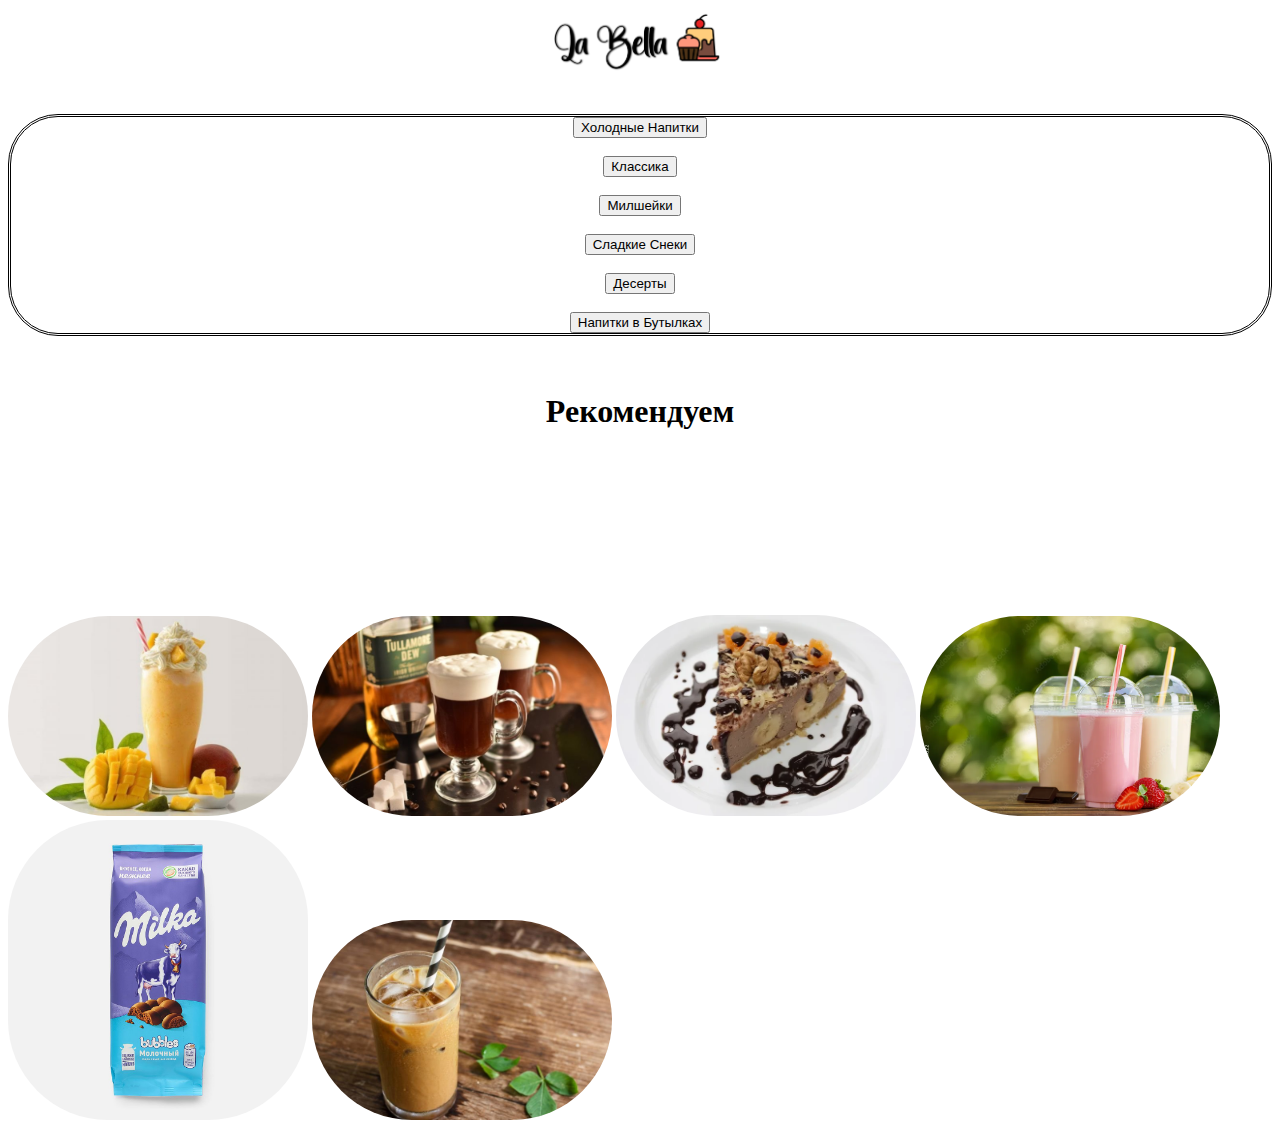
<file: index.html>
<!DOCTYPE html>
<html lang="ru">
<head>
    <link rel="icon" type="image/x-icon" href="Images/B.ico">
<link rel="stylesheet" href="style.css">
    <meta charset="UTF-8">
    <meta name="viewport" content="width=device-width, initial-scale=1.0">
    <title>La Bella</title>
</head>
<body>
    <script src="script.js"></script>
    <img class="big" src="Images/Title.png" alt="">
    <br>
    <br>
    <div >
        <button id="boton1" onclick="coldCofe()">Холодные Напитки</button><br><br>
        <button onclick="clasicos()">Классика</button>   <br><br>
        <button onclick="milksheik()">Милшейки</button><br><br>
        <button onclick="dulces()">Сладкие Снеки</button><br> <br>
        <button onclick="postres()">Десерты</button>   <br> <br>
        <button onclick="bebidas()">Напитки в Бутылках</button>
                

    </div>
    <br><br>
    <h1>Рекомендуем</h1>
    <form class="reco">
       
        <img class="third" src="Images/Milksheik/mango.jpg" alt="">
        <img class="third" src="Images/Cafes/irlandes.jpg" alt="">
        <img class="third" src="Images/Postres/platano.jpg" alt="">
        <img class="third" src="Images/5.jpg" alt="">
        <img class="third" src="Images/СС/milka.jpg" alt="">
        <img class="third" src="Images/Cafes/Frappe.jpg" alt="">
    
    
    </form>

   
    
</body>
</html>
</file>
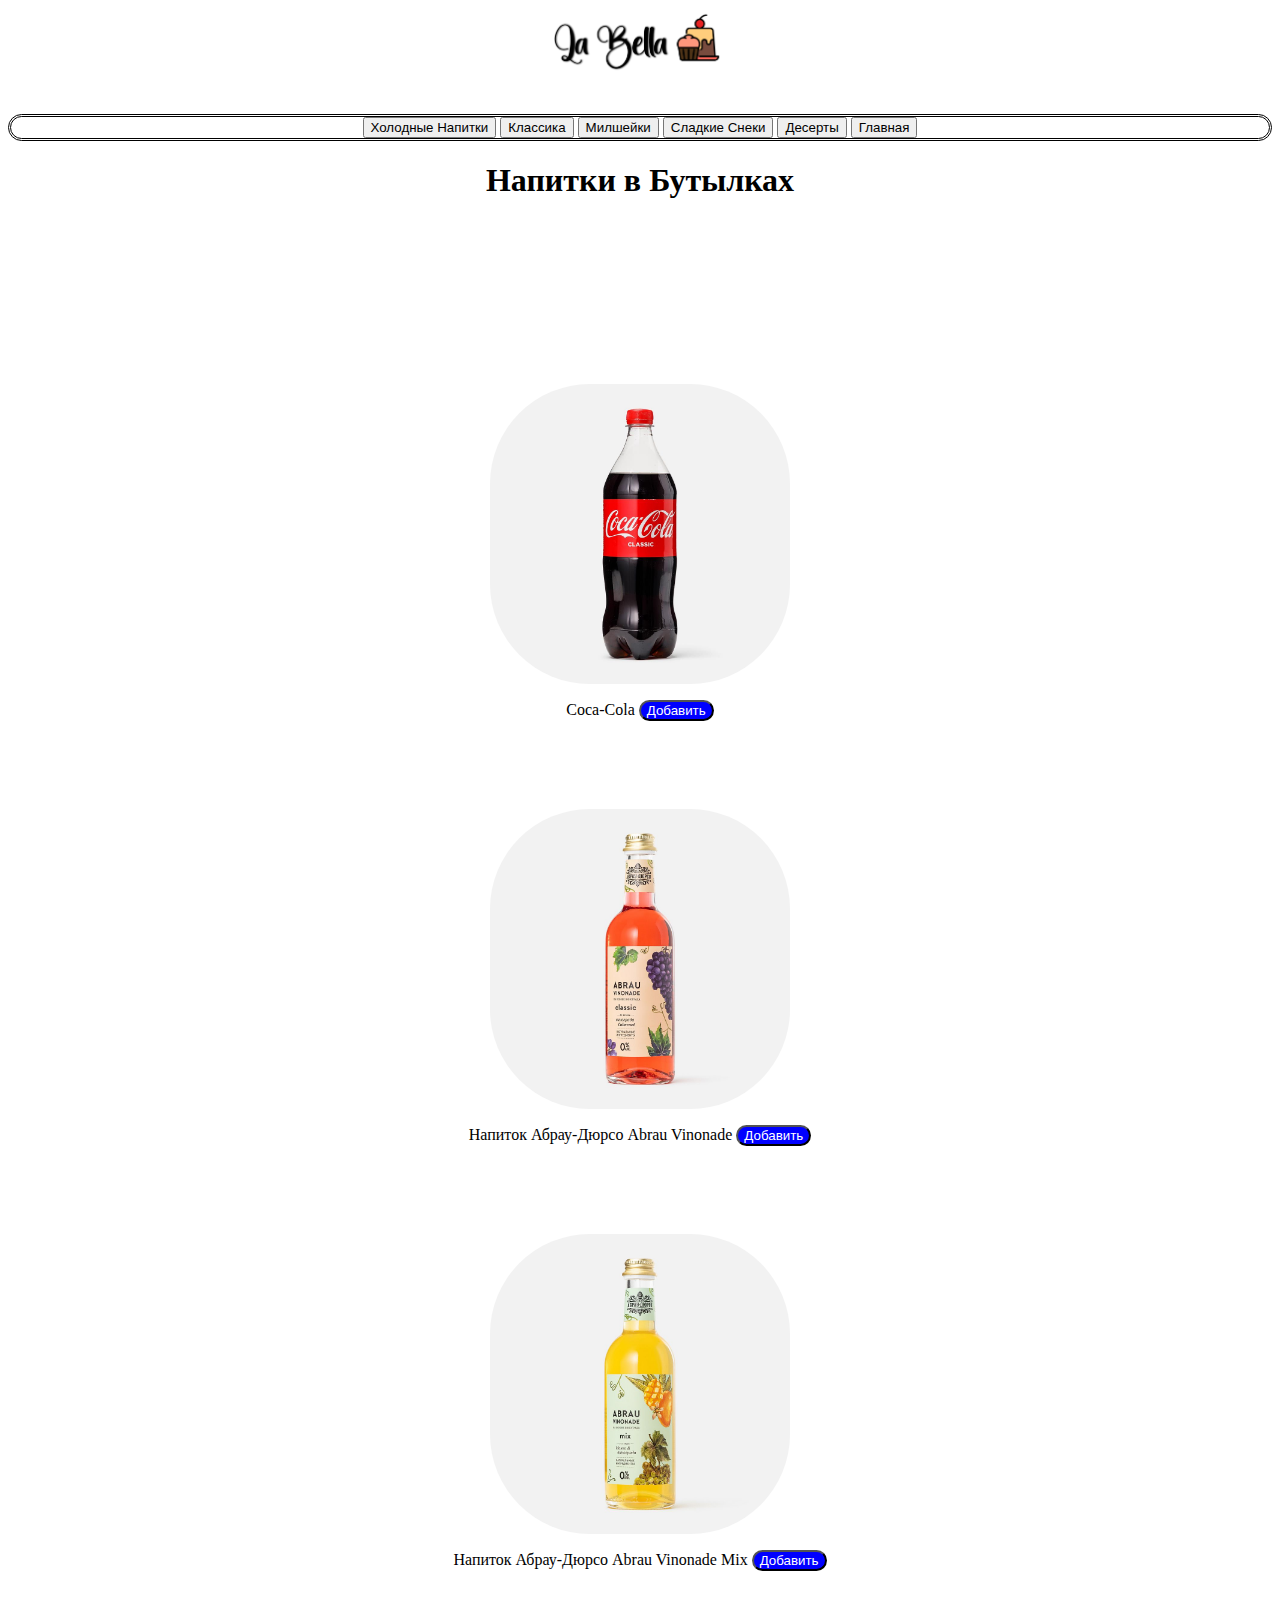
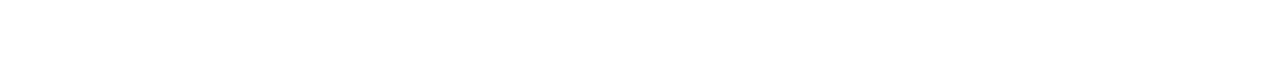
<file: bebidas.html>
<!DOCTYPE html>
<html lang="ru">
<head>
    <link rel="icon" type="image/x-icon" href="Images/B.ico">
<link rel="stylesheet" href="style.css">
    <meta charset="UTF-8">
    <meta name="viewport" content="width=device-width, initial-scale=1.0">
    <title>La Bella</title>
</head>
<body>
    <script src="script.js"></script>
    <img class="big" src="Images/Title.png" alt="">
    <br>
    <br>
    <div >
        <button id="boton1" onclick="coldCofe()">Холодные Напитки</button>
        <button onclick="clasicos()">Классика</button>   
        <button onclick="milksheik()">Милшейки</button>
        <button onclick="dulces()">Сладкие Снеки</button>
        <button onclick="postres()">Десерты</button>   
        <button onclick="home()">Главная</button>
                

    </div>
    <h1>Напитки в Бутылках</h1>
    <form class="ms">
    <img class="second" src="Images/Bebidas/cola.jpg" alt="">
        <p>Coca-Cola <button onclick="pedir()" type="button" class="boton1"> Добавить</button></p>
        <br><br><br><br>
        <img class="second" src="Images/Bebidas/abrau.jpg" alt="">
        <p>Напиток Абрау-Дюрсо Abrau Vinonade <button onclick="pedir()" type="button" class="boton1"> Добавить</button></p>
        <br><br><br><br>
        <img class="second" src="Images/Bebidas/abrau2.jpg" alt="">
        <p>Напиток Абрау-Дюрсо Abrau Vinonade Mix <button onclick="pedir()" type="button" class="boton1"> Добавить</button></p>
        <br><br><br><br>
    </form>
</body>
</html>
</file>
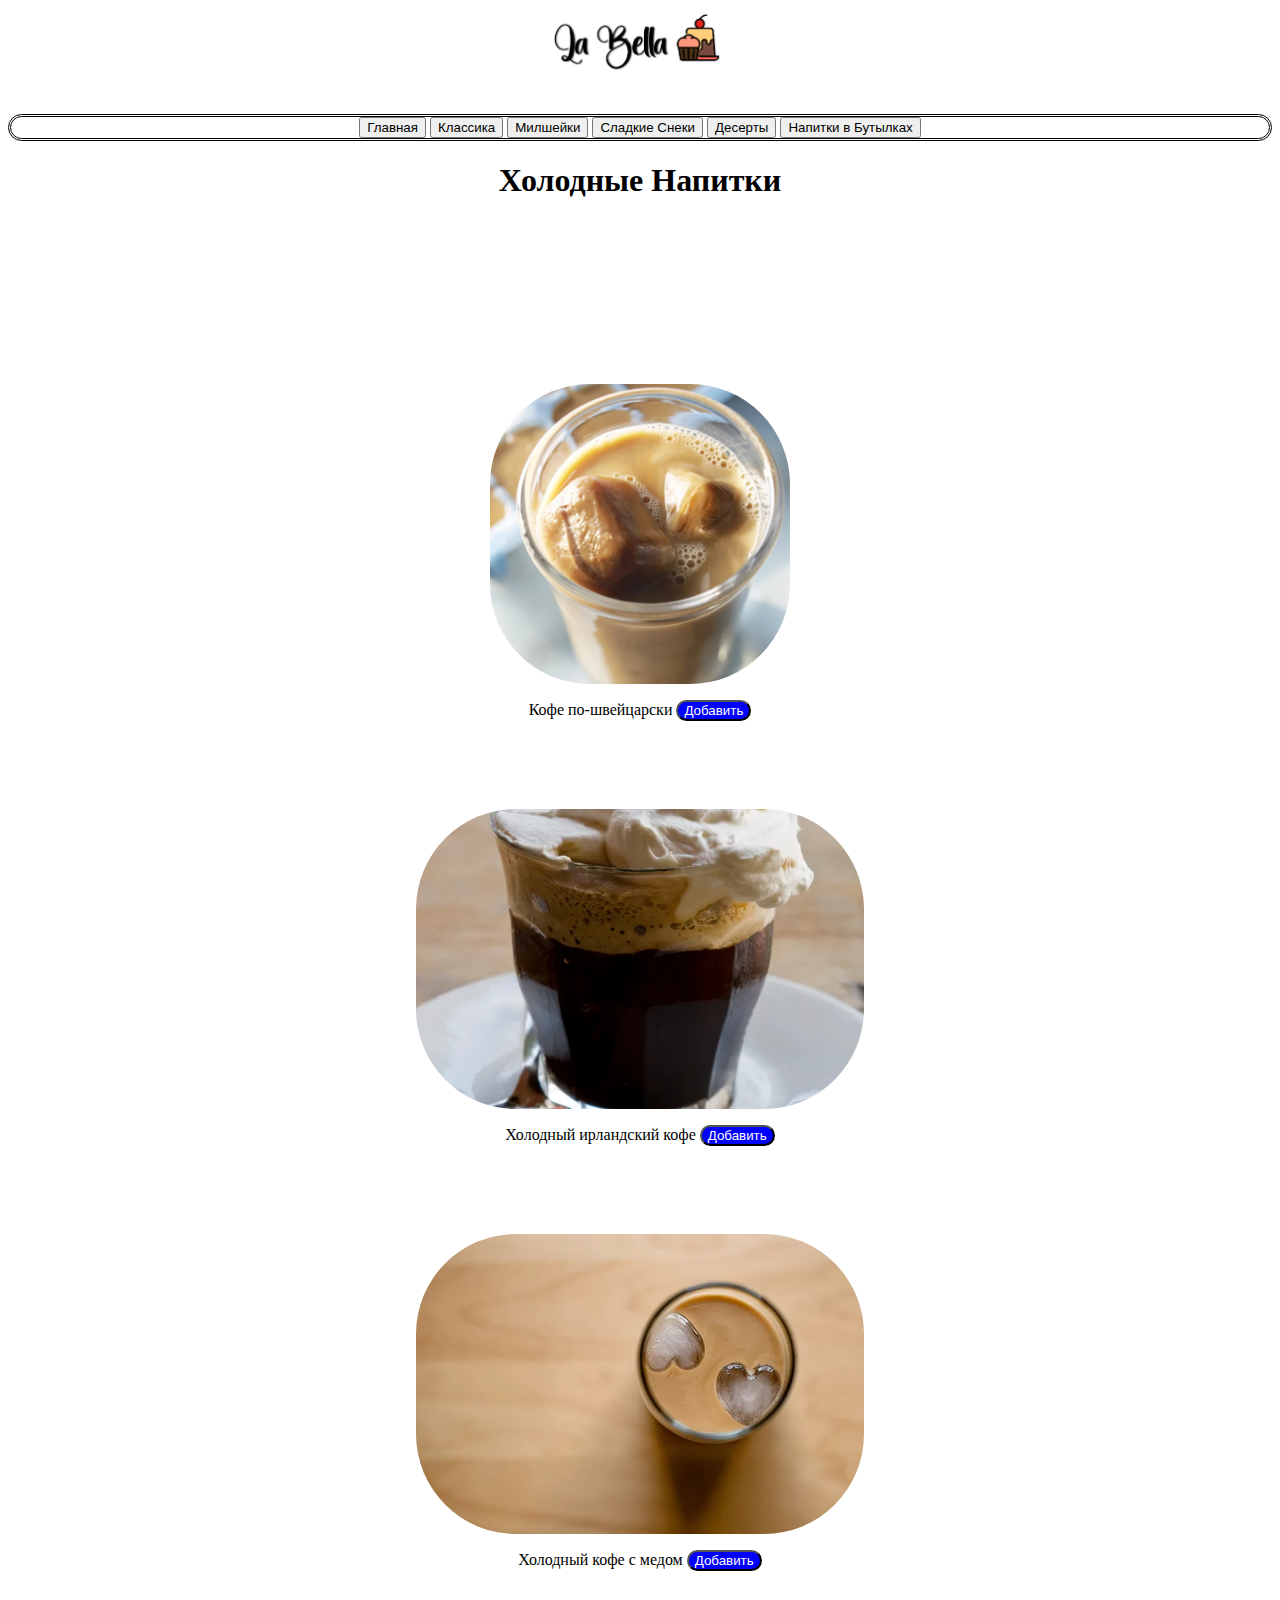
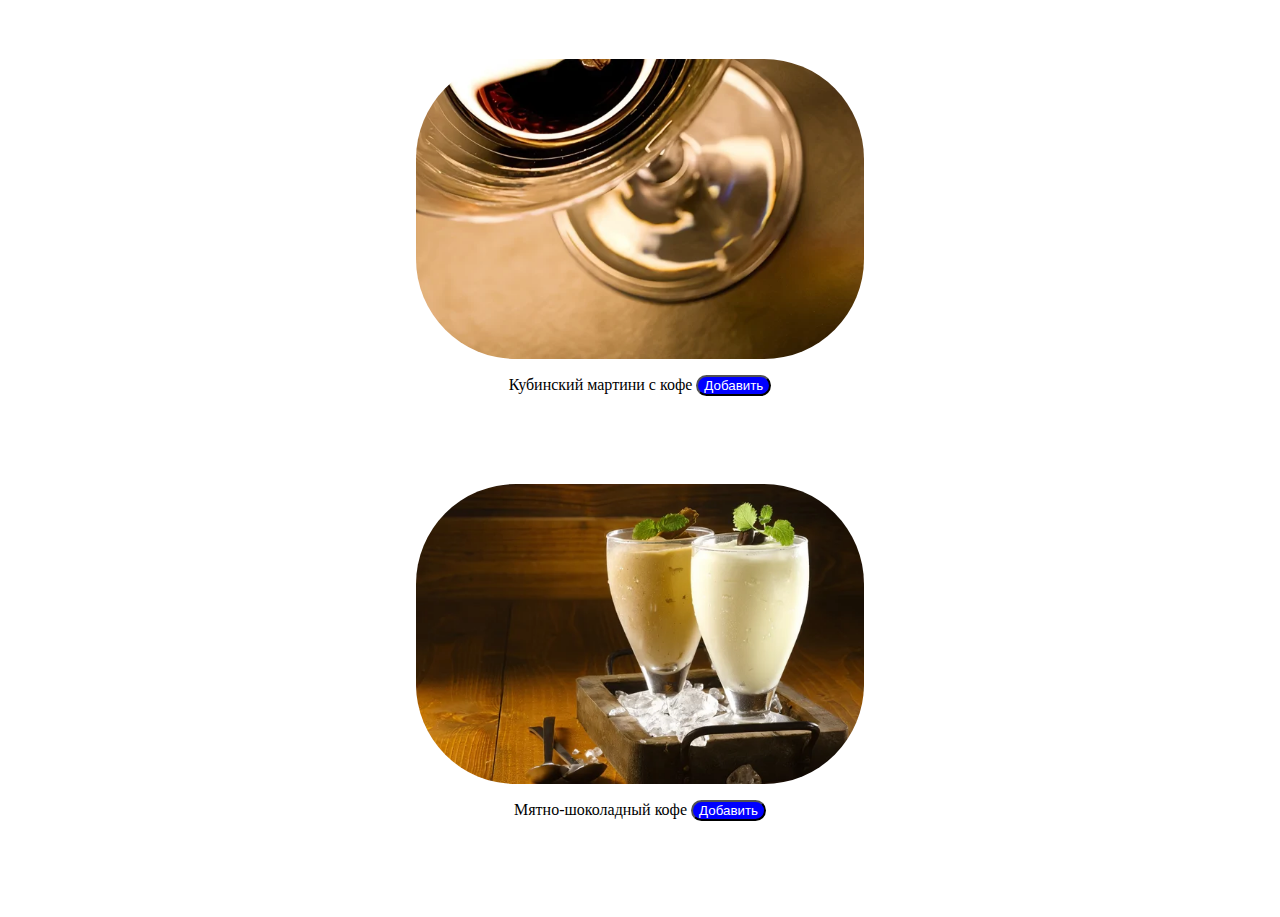
<file: cafes.html>
<!DOCTYPE html>
<html lang="ru">
<head>
    <link rel="icon" type="image/x-icon" href="Images/B.ico">
    <link rel="stylesheet" href="style.css">
    <meta charset="UTF-8">
    <meta name="viewport" content="width=device-width, initial-scale=1.0">
    <title>Холодные Напитки</title>
</head>
<body>
    <script src="script.js"></script>
    <img class="big" src="Images/Title.png" alt="">
    <br>
    <br>
    <div >
        <button id="boton1" onclick="home()">Главная</button>
        <button onclick="clasicos()">Классика</button>   
        <button onclick="milksheik()">Милшейки</button>
        <button onclick="dulces()">Сладкие Снеки</button>
        <button onclick="postres()">Десерты</button>   
        <button onclick="bebidas()">Напитки в Бутылках</button>
                

    </div>
        <h1>Холодные Напитки</h1>
    <form class="ms">
        <img class="second" src="Images/Cafes frios/primero.jpg" alt="">
    <p>Кофе по-швейцарски <button onclick="pedir()" type="button" class="boton1"> Добавить</button></p>
    <br><br><br><br>
    <img class="second" src="Images/Cafes frios/irlandes.jpg" alt="">
    <p>Холодный ирландский кофе <button onclick="pedir()" type="button" class="boton1"> Добавить</button></p>
    <br><br><br><br>
    <img class="second" src="Images/Cafes frios/conMiel.jpg" alt="">
    <p>Холодный кофе с медом <button onclick="pedir()" type="button" class="boton1"> Добавить</button></p>
    <br><br><br><br>
    <img class="second" src="Images/Cafes frios/cubano.jpg" alt="">
    <p>Кубинский мартини с кофе <button onclick="pedir()" type="button" class="boton1"> Добавить</button></p>
    <br><br><br><br>
    <img class="second" src="Images/Cafes frios/deMenta.jpg" alt="">
    <p>Мятно-шоколадный кофе <button onclick="pedir()" type="button" class="boton1"> Добавить</button></p>
    <br><br><br><br>
</form>
</body>
</html>
</file>
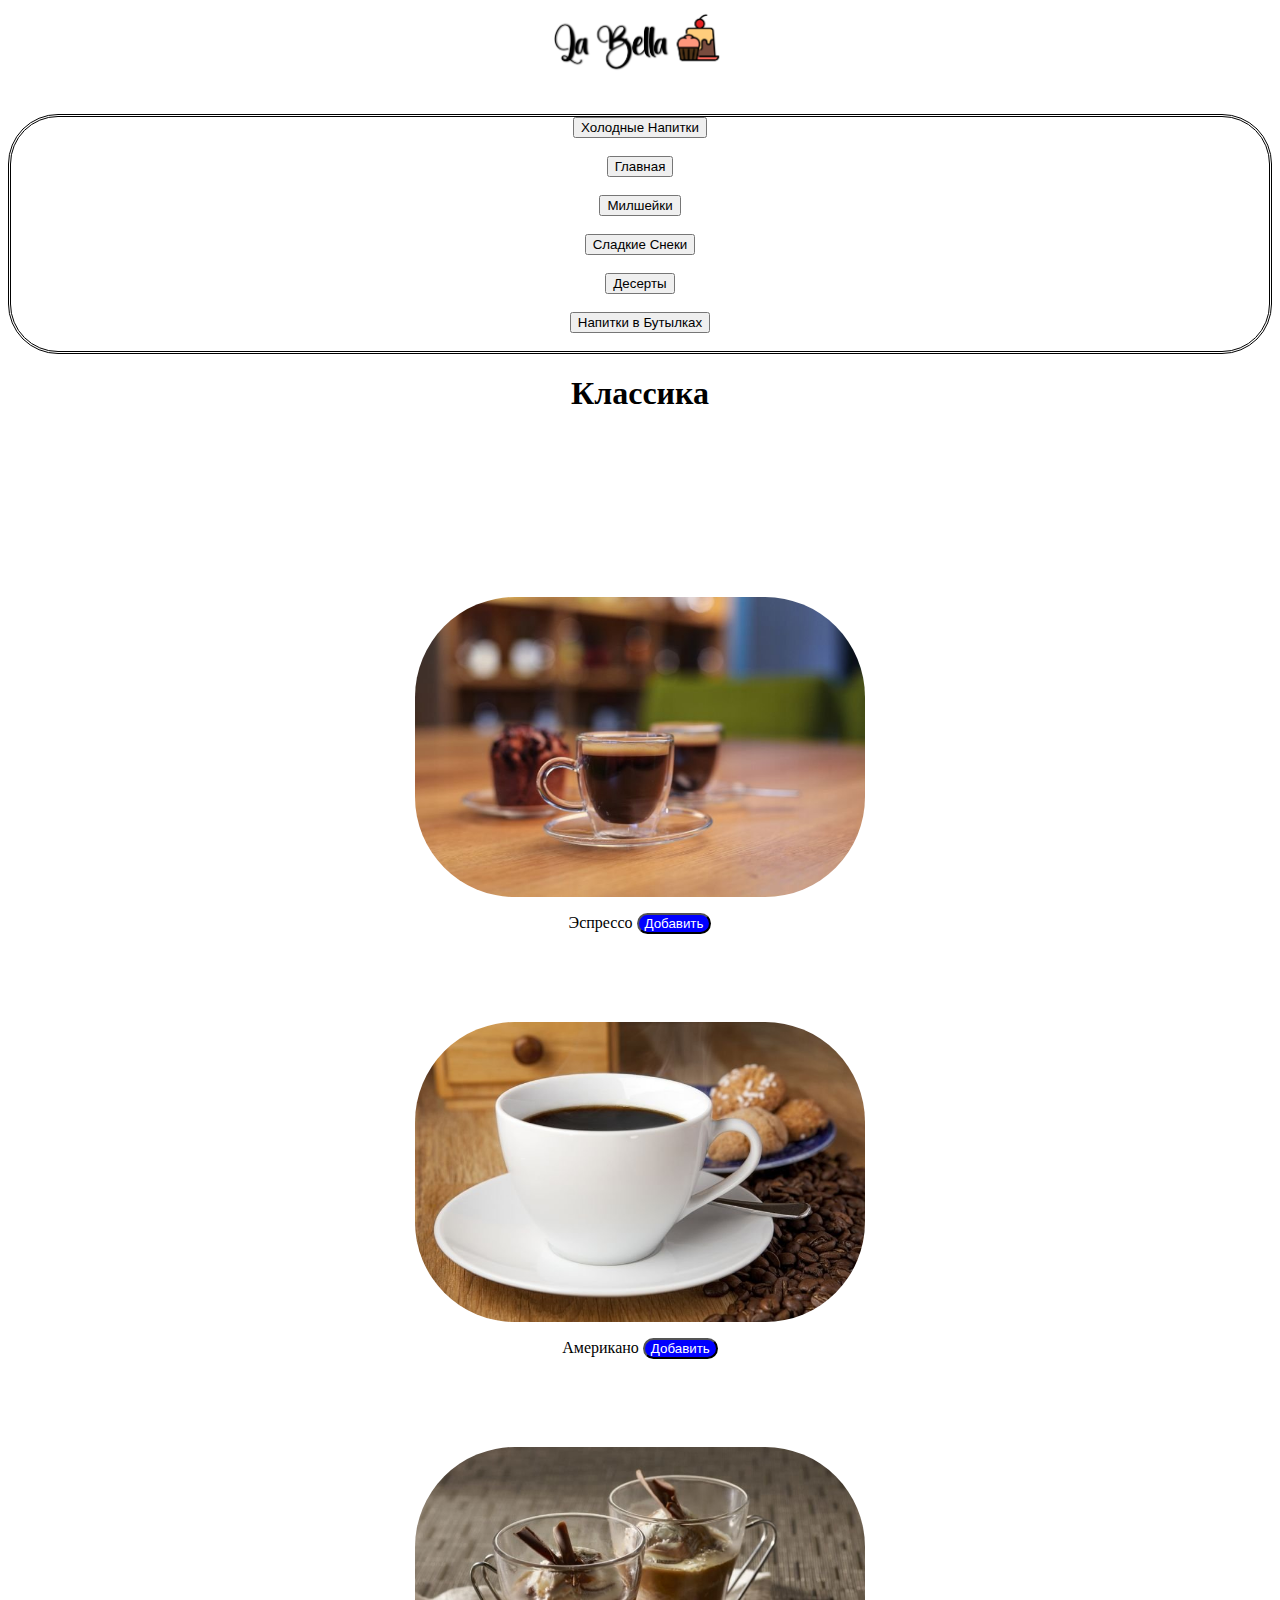
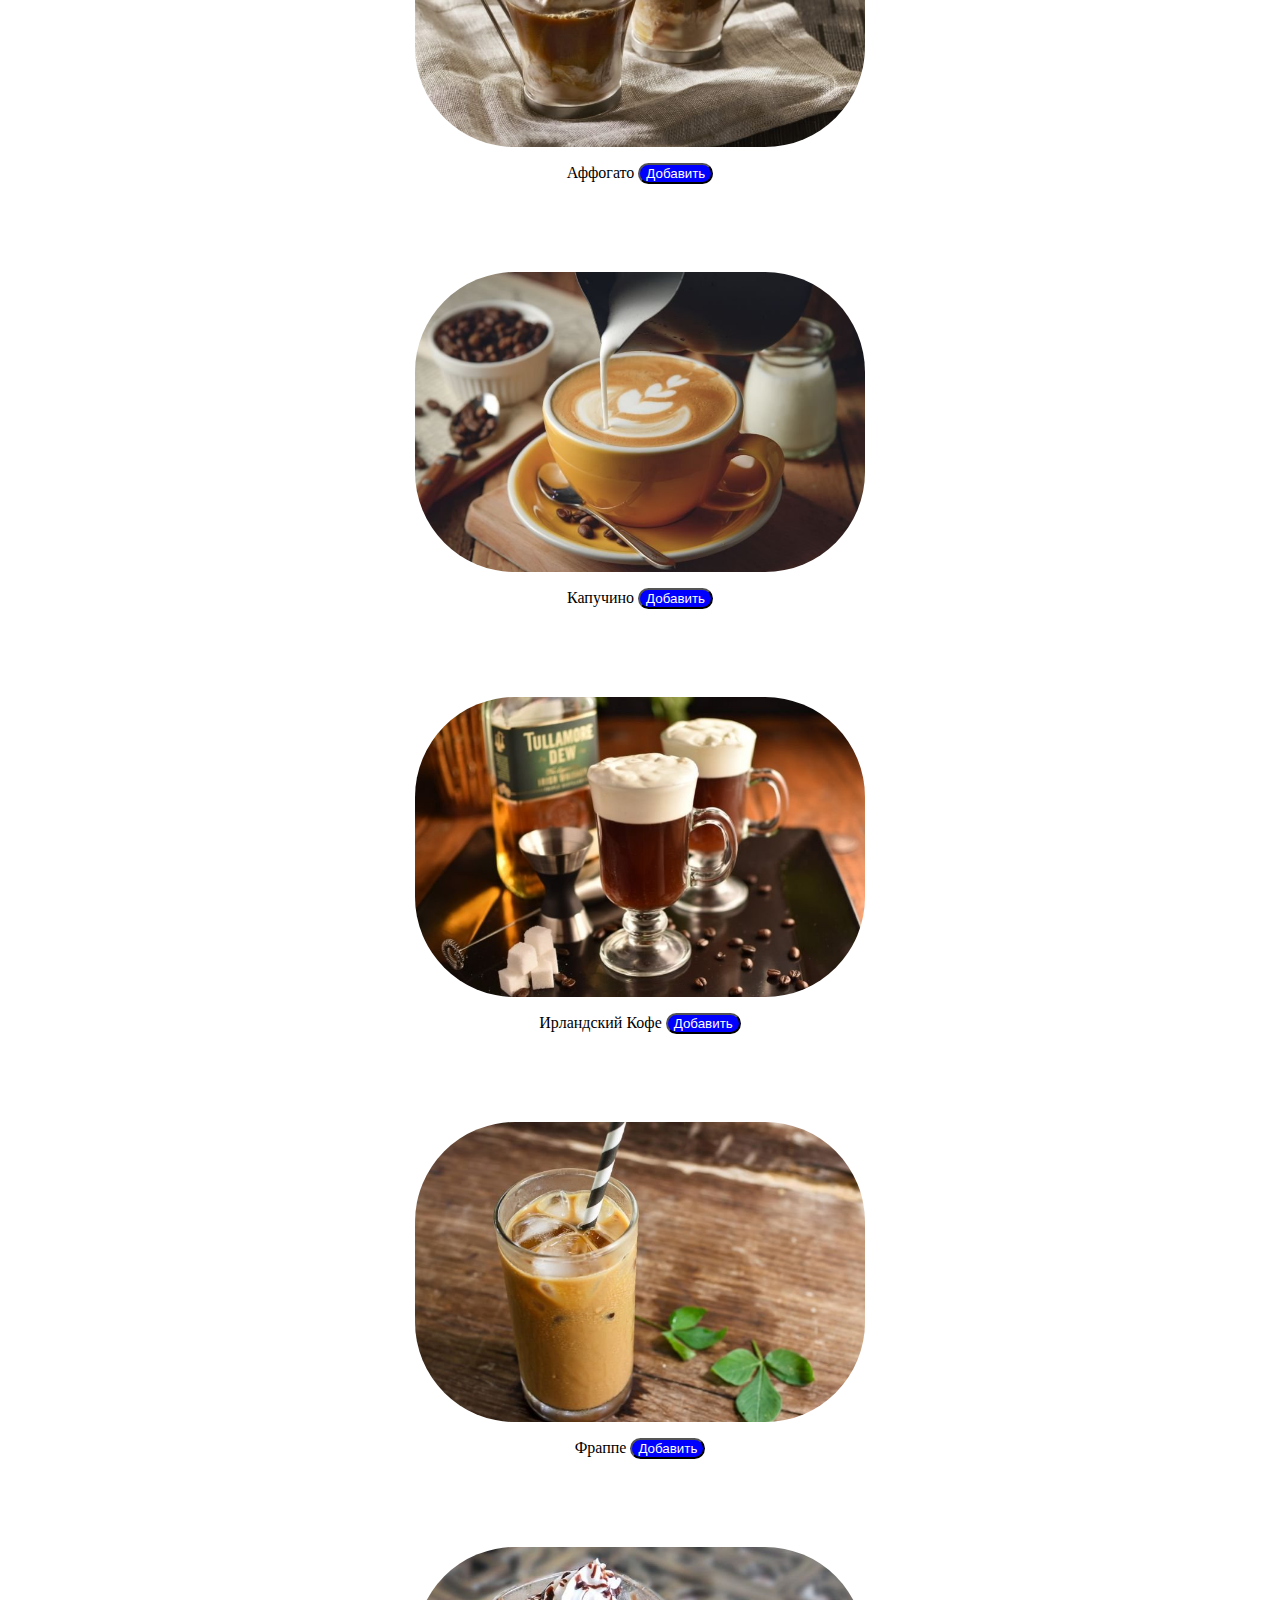
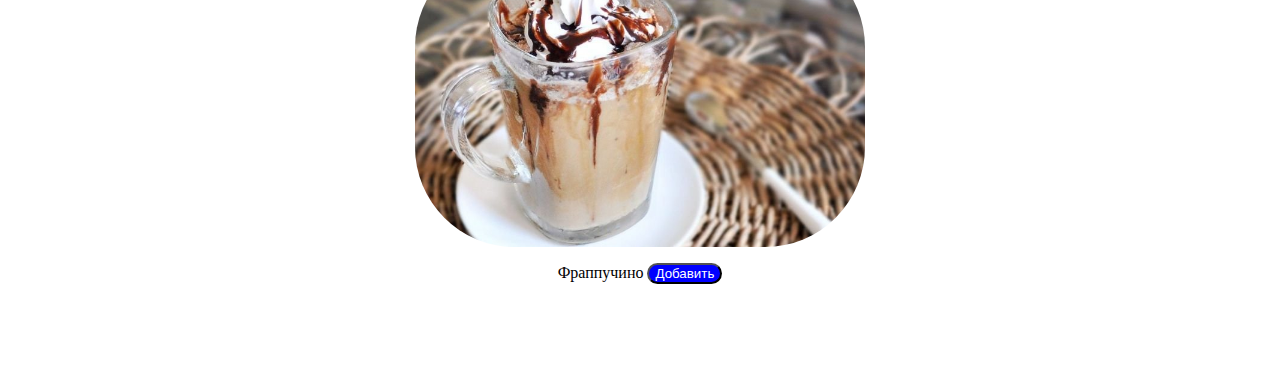
<file: clasicos.html>
<!DOCTYPE html>
<html lang="en">
<head>
    <link rel="icon" type="image/x-icon" href="Images/B.ico">
    <link rel="stylesheet" href="style.css">
    <meta charset="UTF-8">
    <meta name="viewport" content="width=device-width, initial-scale=1.0">
    <title>Классика</title>
</head>
<body>
     <script src="script.js"></script>
    <img class="big" src="Images/Title.png" alt="">
    <br>
    <br>
    <div >
        <button id="boton1" onclick="coldCofe()">Холодные Напитки</button><br> <br>
        <button onclick="home()">Главная</button>   <br> <br>
        <button onclick="milksheik()">Милшейки</button><br> <br>
        <button onclick="dulces()">Сладкие Снеки</button><br> <br>
        <button onclick="postres()">Десерты</button>   <br> <br>
        <button onclick="bebidas()">Напитки в Бутылках</button><br> <br>
                

    </div>
    <h1>Классика</h1>

    <form class="ms">
        
        <img class="second" src="Images/Cafes/expreso.jpg" alt="">
        <p>Эспрессо <button onclick="pedir()" type="button" class="boton1"> Добавить</button></p>
        <br><br><br><br>
        <img class="second" src="Images/Cafes/Americano.jpg" alt="">
        <p>Американо <button onclick="pedir()" type="button" class="boton1"> Добавить</button></p>
        <br><br><br><br>
        <img class="second" src="Images/Cafes/afogato.jpg" alt="">
        <p>Аффогато <button onclick="pedir()" type="button" class="boton1"> Добавить</button></p>
        <br><br><br><br>
        <img class="second" src="Images/Cafes/саpu.jpg" alt="">
        <p>Капучино <button onclick="pedir()" type="button" class="boton1"> Добавить</button></p>
        <br><br><br><br>
        <img class="second" src="Images/Cafes/irlandes.jpg" alt="">
        <p>Ирландский Кофе <button onclick="pedir()" type="button" class="boton1"> Добавить</button></p>
        <br><br><br><br>
        <img class="second" src="Images/Cafes/Frappe.jpg" alt="">
        <p>Фраппе <button onclick="pedir()" type="button" class="boton1"> Добавить</button></p>
        <br><br><br><br>
        <img class="second" src="Images/Cafes/frapuchino.jpg" alt="">
        <p>Фраппучино <button onclick="pedir()" type="button" class="boton1"> Добавить</button></p>
        <br><br><br><br>



    </form>
    
</body>
</html>
</file>
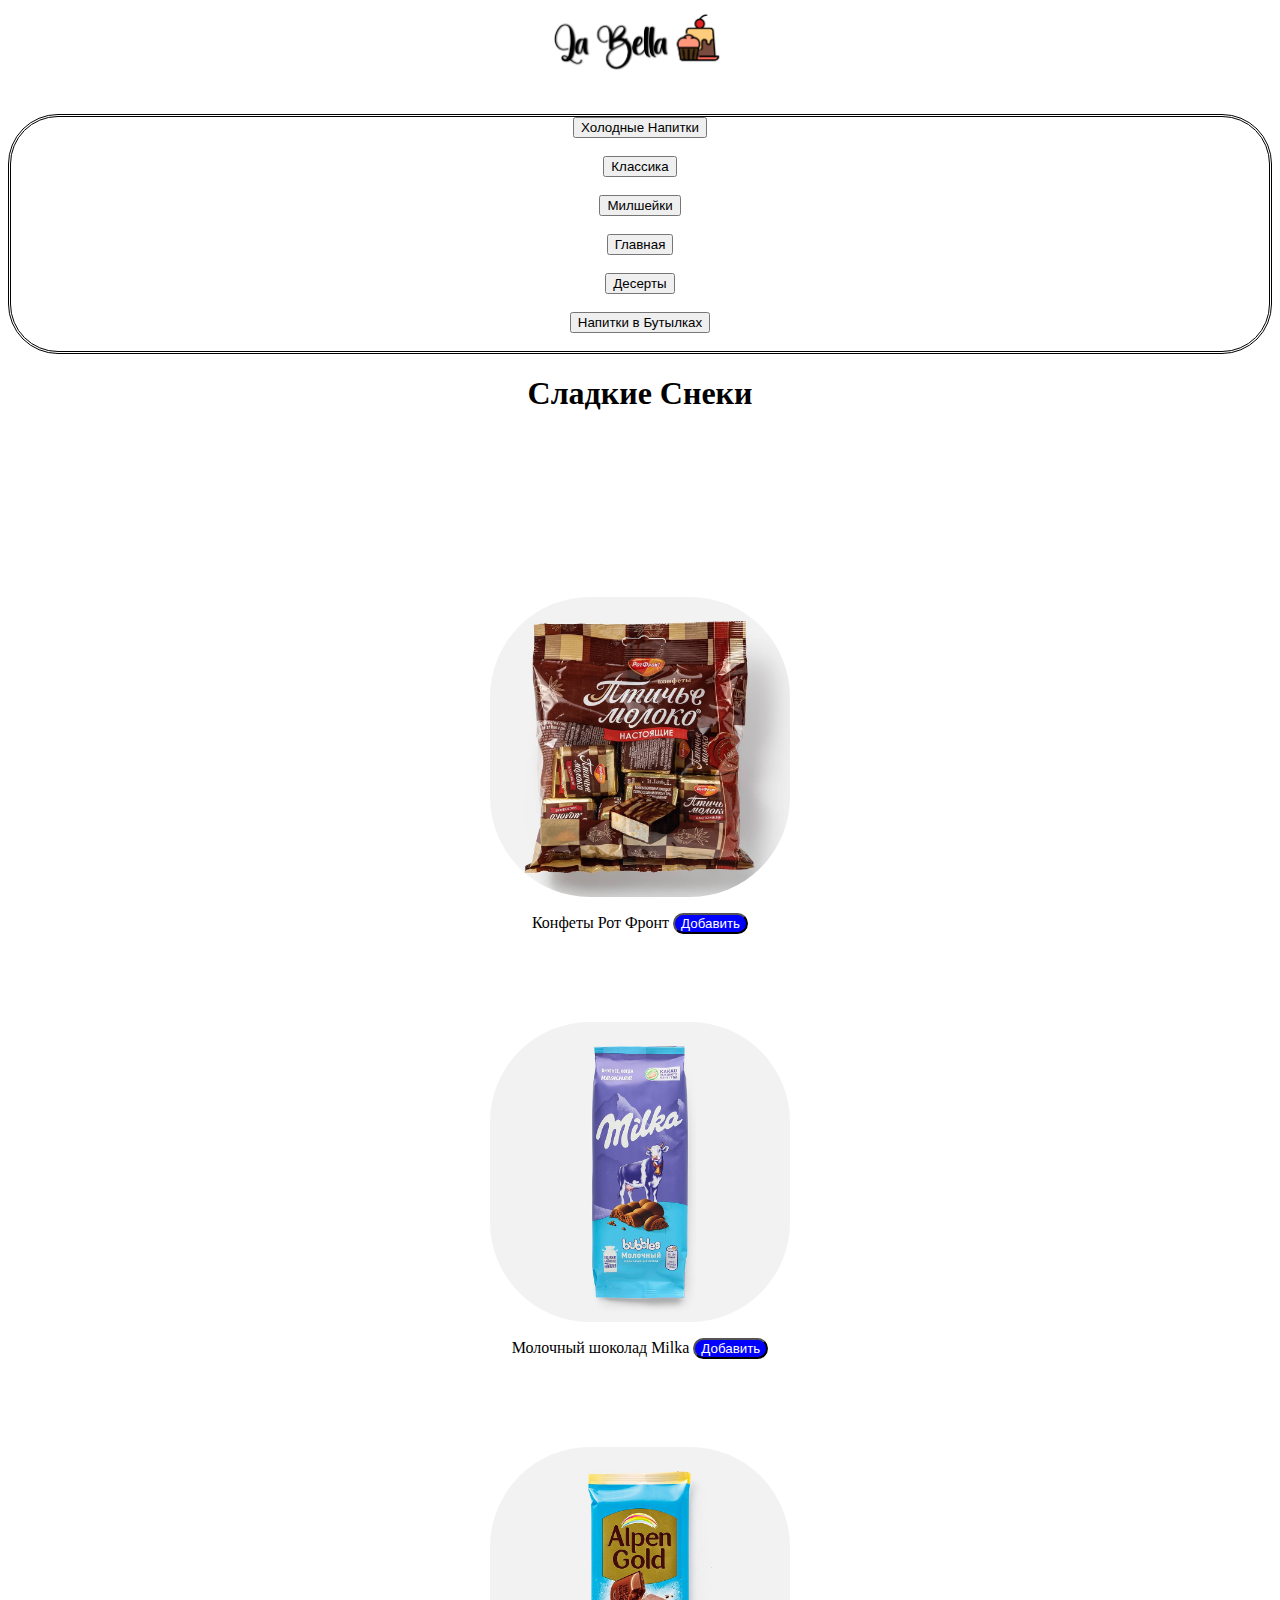
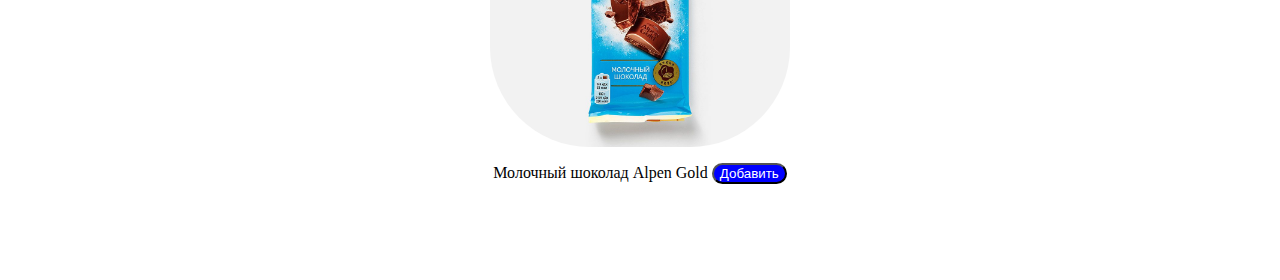
<file: dulces.html>
<!DOCTYPE html>
<html lang="ru">
<head>
    <link rel="icon" type="image/x-icon" href="Images/B.ico">
<link rel="stylesheet" href="style.css">
    <meta charset="UTF-8">
    <meta name="viewport" content="width=device-width, initial-scale=1.0">
    <title>Сладкие Снеки</title>
</head>
<body>
    <script src="script.js"></script>
    <img class="big" src="Images/Title.png" alt="">
    <br>
    <br>
    <div >
        <button id="boton1" onclick="coldCofe()">Холодные Напитки</button><br> <br>
        <button onclick="clasicos()">Классика</button>   <br> <br>
        <button onclick="milksheik()">Милшейки</button><br> <br>
        <button onclick="home()">Главная</button><br> <br>
        <button onclick="postres()">Десерты</button>   <br> <br>
        <button onclick="bebidas()">Напитки в Бутылках</button><br> <br>
                

    </div>
    <h1>Сладкие Снеки</h1>
    <form class="ms">
        <img class="second" src="Images/СС/1.jpg" alt="">
        <p>Конфеты Рот Фронт <button onclick="pedir()" type="button" class="boton1"> Добавить</button></p>
        <br><br><br><br>
        <img class="second" src="Images/СС/milka.jpg" alt="">
        <p>Молочный шоколад Milka <button onclick="pedir()" type="button" class="boton1"> Добавить</button></p>
        <br><br><br><br>
        <img class="second" src="Images/СС/Appen Gold.jpg" alt="">
        <p>Молочный шоколад Alpen Gold <button onclick="pedir()" type="button" class="boton1"> Добавить</button></p>
        <br><br><br><br>
        
    </form>
</body>
</html>
</file>
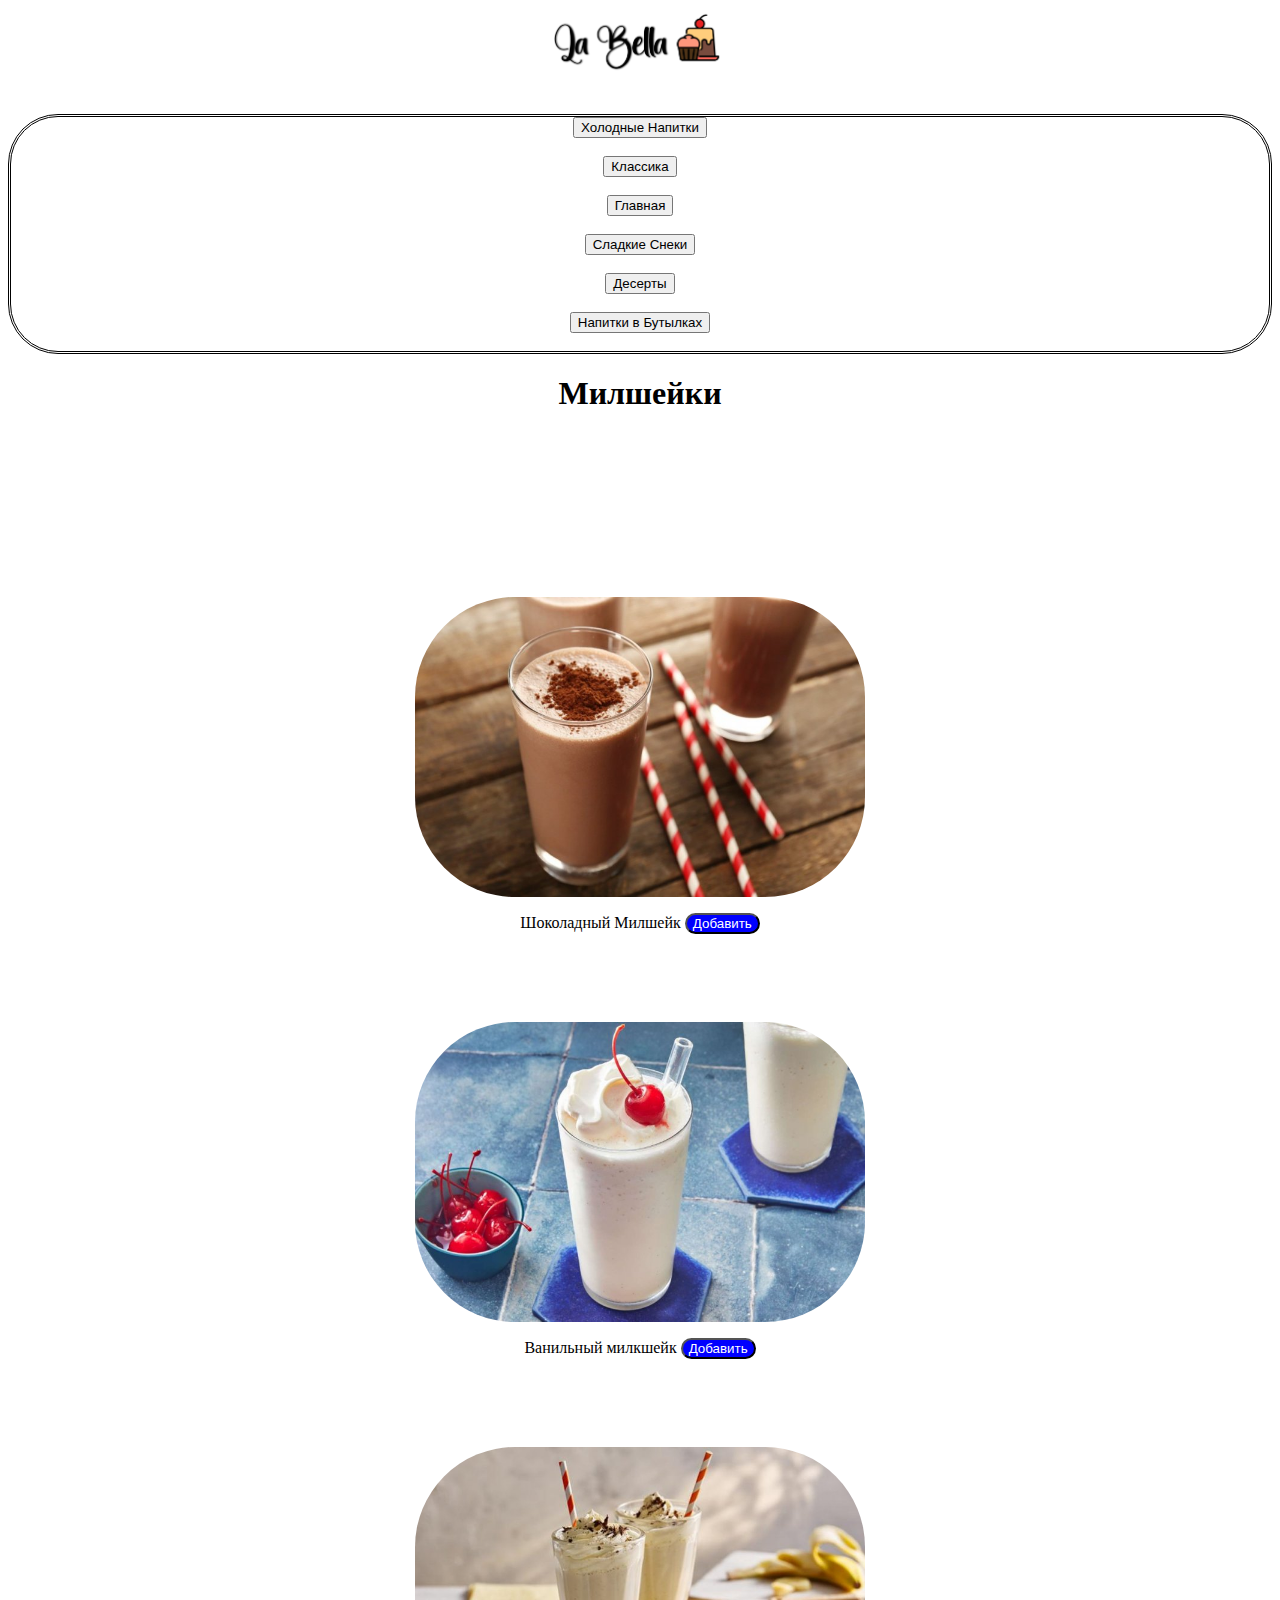
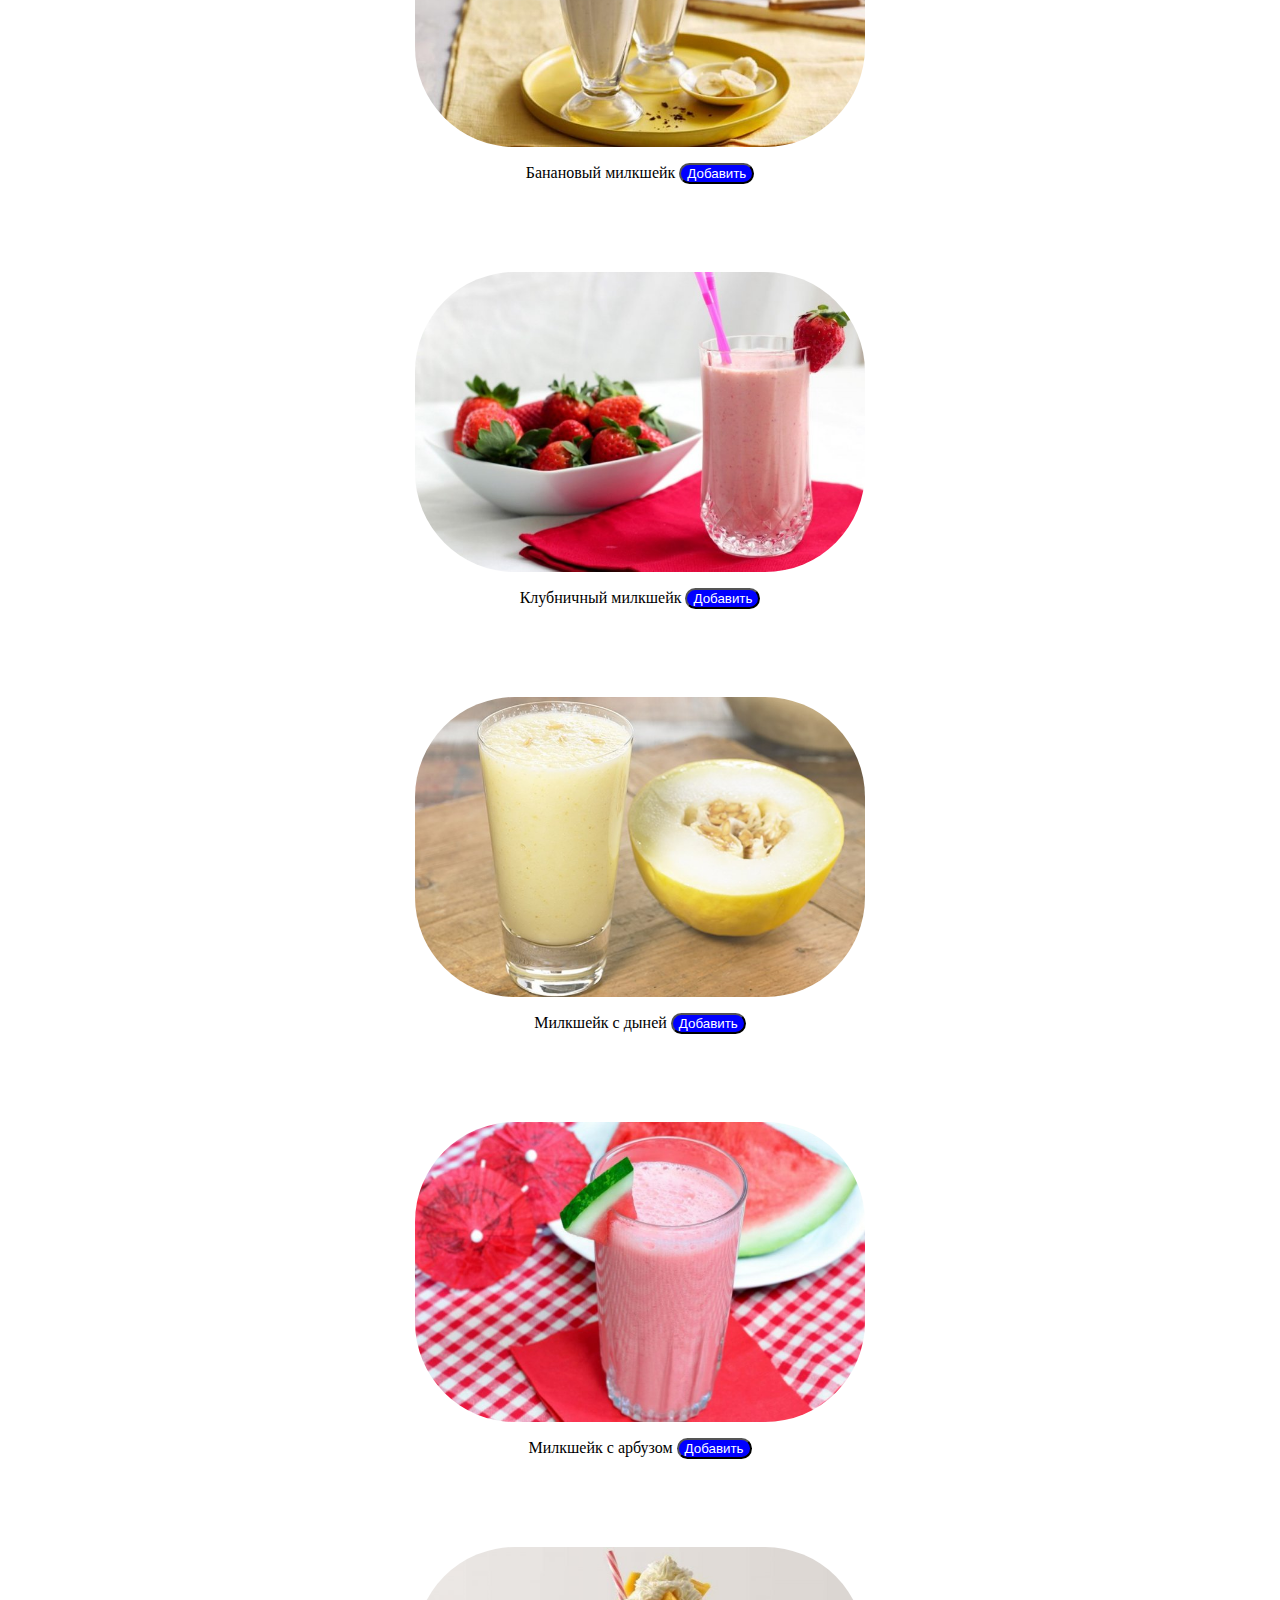
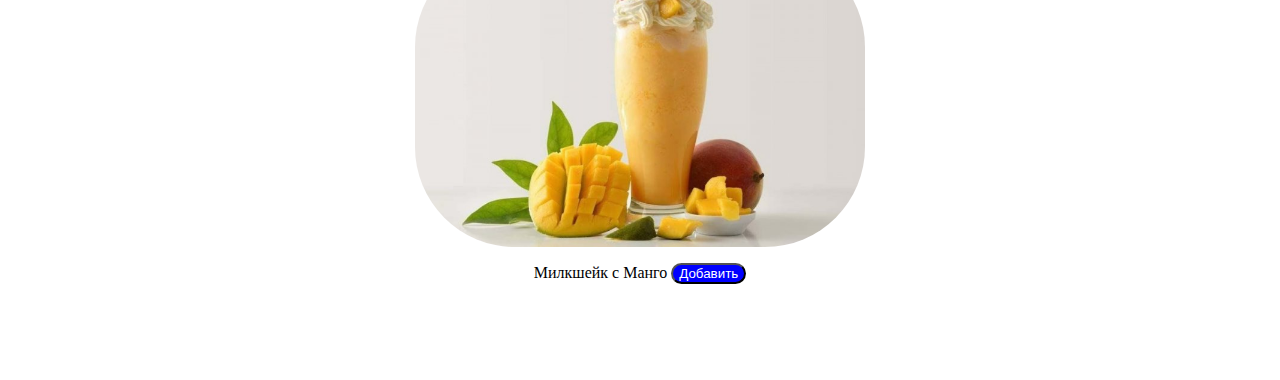
<file: milksheik.html>
<!DOCTYPE html>
<html lang="en">
<head>
    <link rel="icon" type="image/x-icon" href="Images/B.ico">
    <link rel="stylesheet" href="style.css">
    <meta charset="UTF-8">
    <meta name="viewport" content="width=device-width, initial-scale=1.0">
    <title>Милшейки</title>
</head>
<body>
     <script src="script.js"></script>
    <img class="big" src="Images/Title.png" alt="">
    <br>
    <br>
    <div >
        <button id="boton1" onclick="coldCofe()">Холодные Напитки</button> <br> <br>
        <button onclick="clasicos()">Классика</button>   <br> <br>
        <button onclick="home()">Главная</button><br> <br>
        <button onclick="dulces()">Сладкие Снеки</button><br> <br>
        <button onclick="postres()">Десерты</button>   <br> <br>
        <button onclick="bebidas()">Напитки в Бутылках</button><br> <br>
    </div>
    <h1>Милшейки </h1>
    <form class="ms">
    <img class="second" src="Images/Milksheik/choco.jpg" alt="">
    <p>Шоколадный Милшейк <button id="choco" onclick="pedir()" type="button" class="boton1"> Добавить</button></p>
<br>
<br>
<br><br>
    <img class="second" src="Images/Milksheik/Vanil.jpg" alt="">
       <p>Ванильный милкшейк <button onclick="pedir()" type="button" class="boton1"> Добавить</button></p>
<br>
<br>
<br><br>
       <img class="second" src="Images/Milksheik/banana.jpg" alt="">
       <p>Банановый милкшейк <button onclick="pedir()" type="button" class="boton1"> Добавить</button></p>
<br>
<br>
<br><br>

<img class="second" src="Images/Milksheik/klubnik.jpg" alt="">
       <p>Клубничный милкшейк <button onclick="pedir()" type="button" class="boton1"> Добавить</button></p>
<br>
<br>
<br><br>

<img class="second" src="Images/Milksheik/дыния.jpg" alt="">
       <p>Милкшейк с дыней <button onclick="pedir()" type="button" class="boton1"> Добавить</button></p>
<br>
<br>
<br><br>


<img class="second" src="Images/Milksheik/melon.jpg" alt="">
       <p>Милкшейк с арбузом <button onclick="pedir()" type="button" class="boton1"> Добавить</button></p>
<br>
<br>
<br><br>

<img class="second" src="Images/Milksheik/mango.jpg" alt="">
       <p>Милкшейк с Манго <button onclick="pedir()" type="button" class="boton1"> Добавить</button></p>
<br>
<br>
<br><br>








    </form>


</body>
</html>
</file>
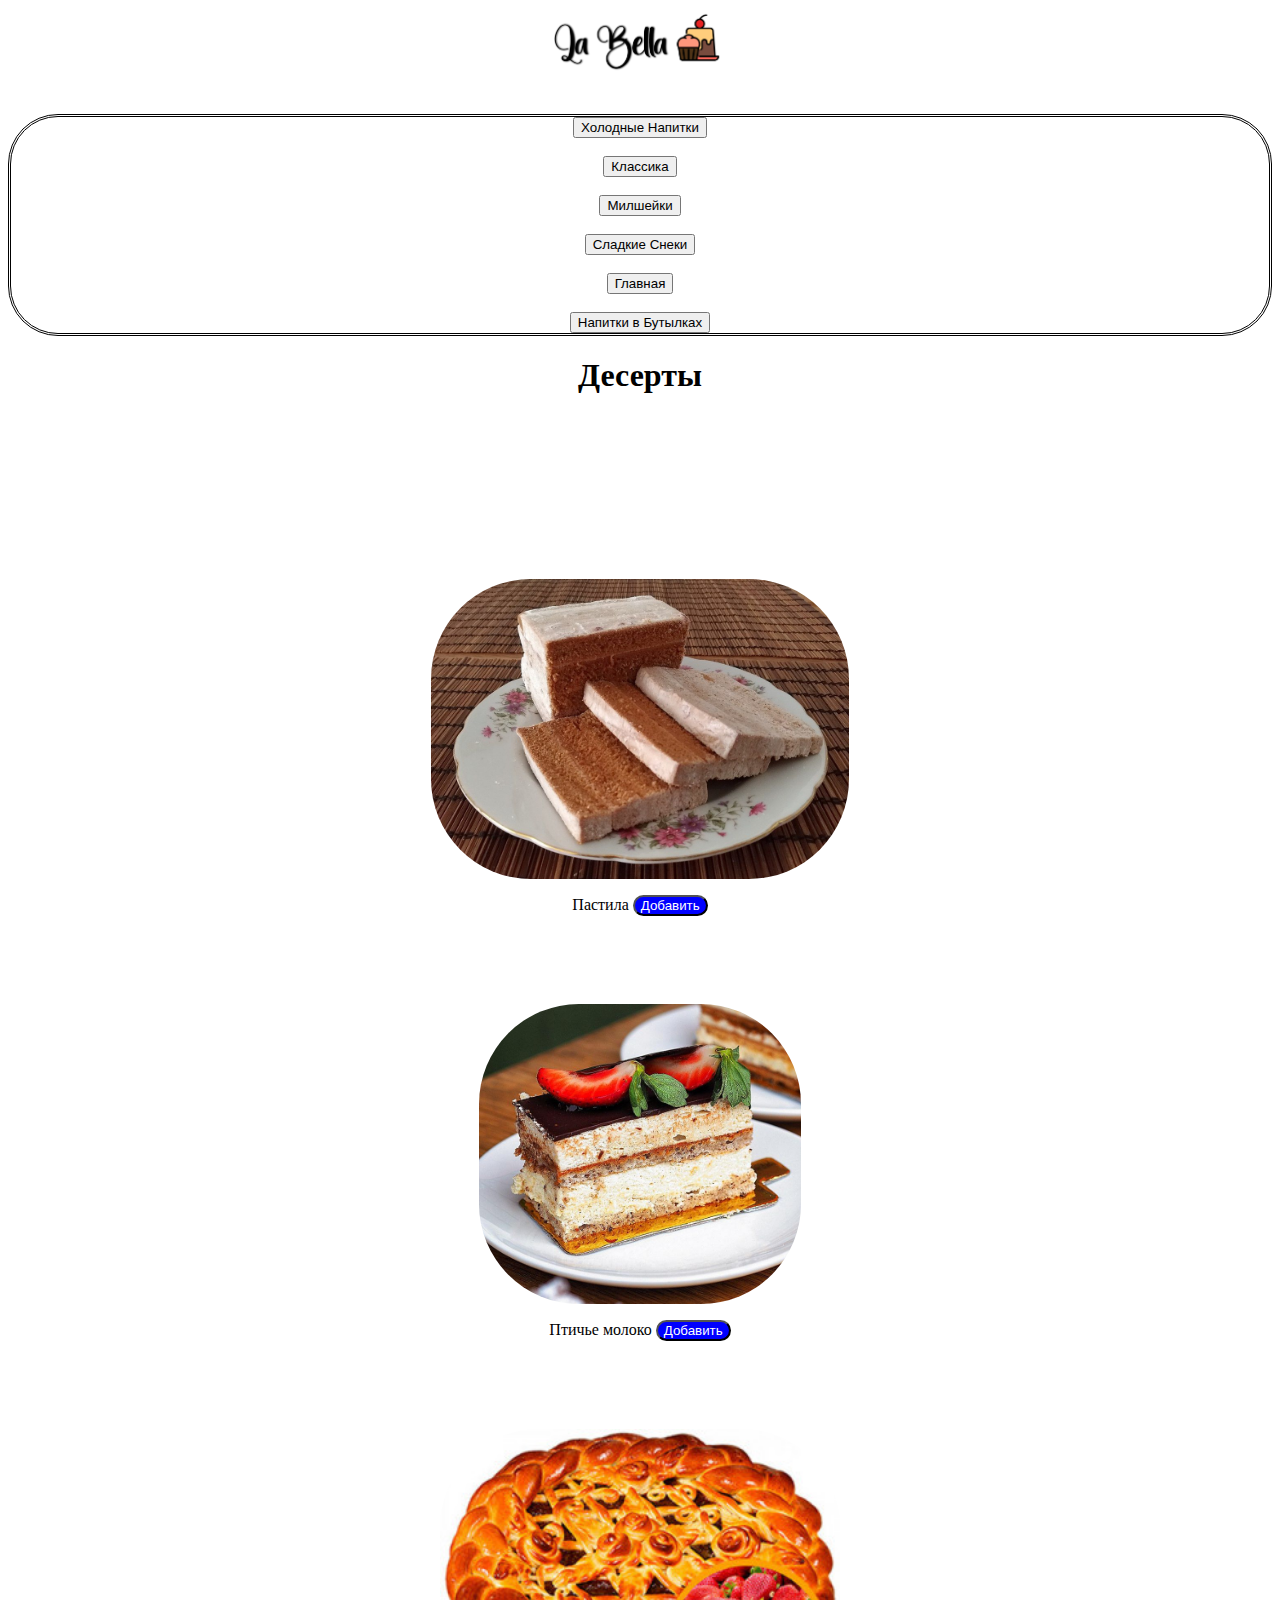
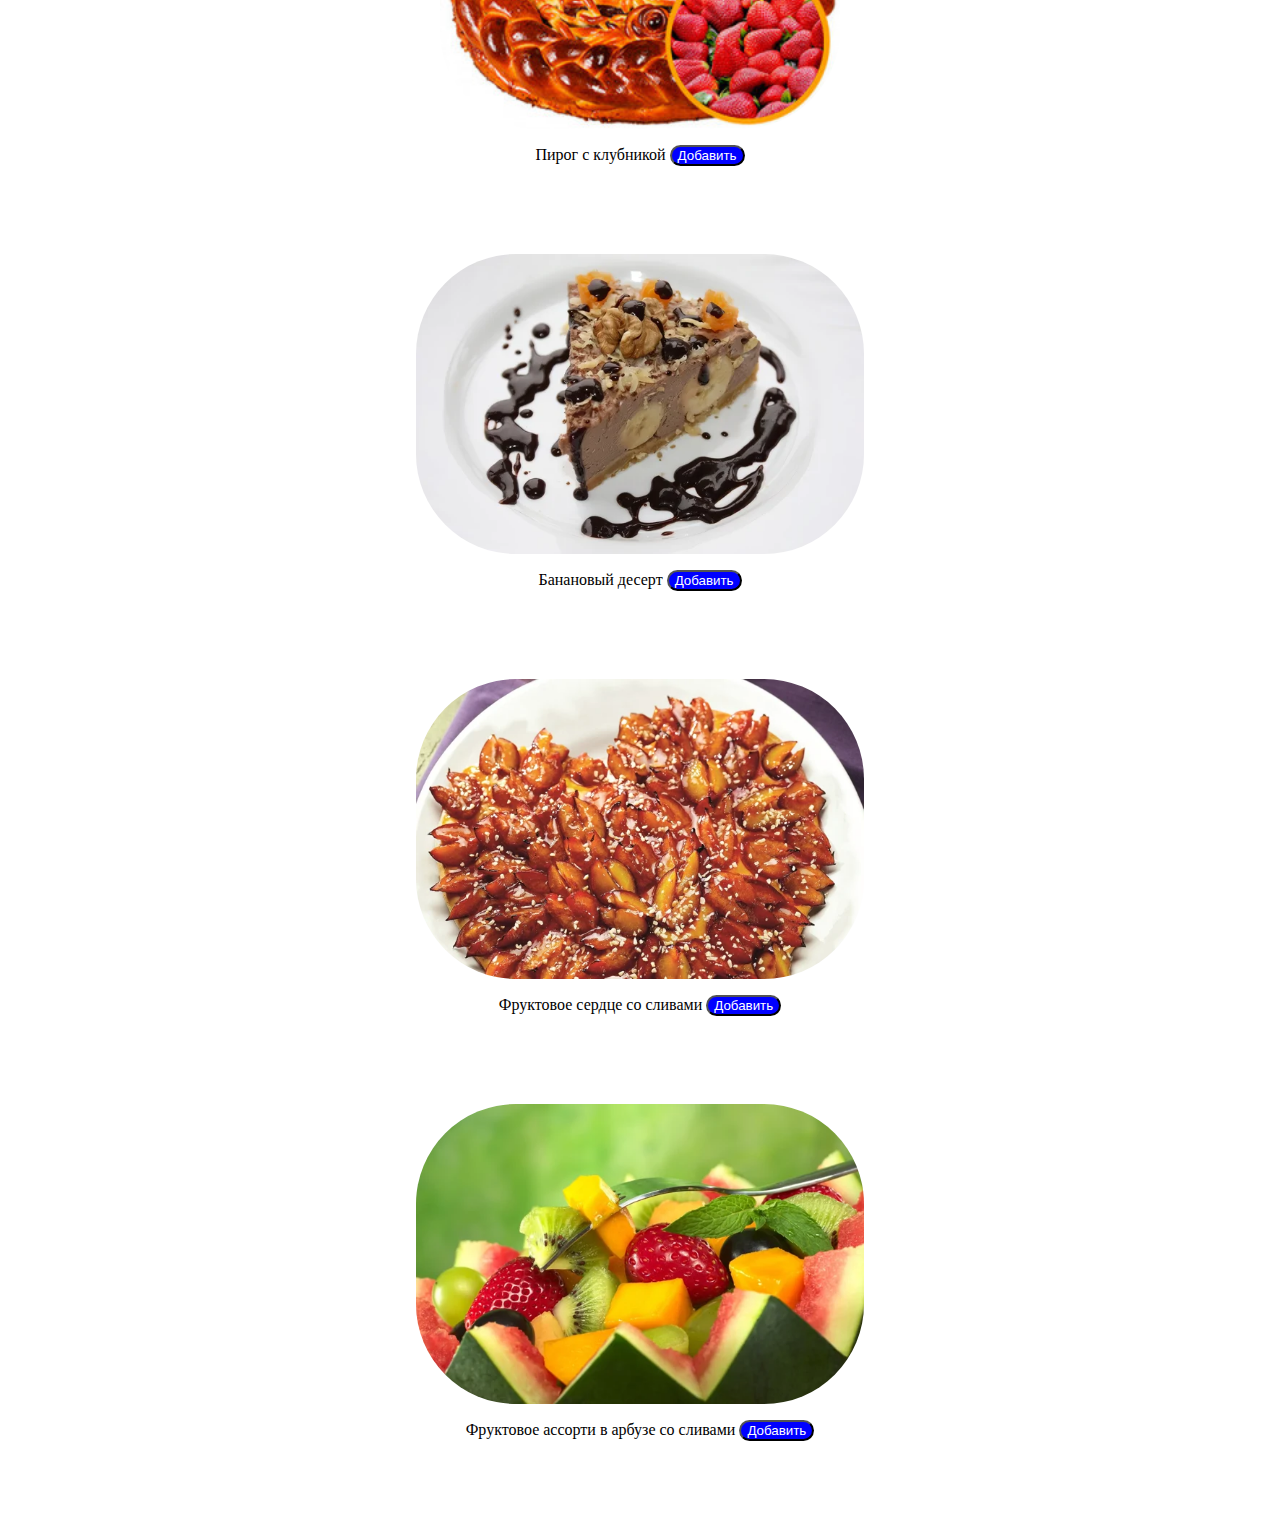
<file: postres.html>
<!DOCTYPE html>
<html lang="ru">
<head>
    <link rel="icon" type="image/x-icon" href="Images/B.ico">
<link rel="stylesheet" href="style.css">
    <meta charset="UTF-8">
    <meta name="viewport" content="width=device-width, initial-scale=1.0">
    <title>La Bella</title>
</head>
<body>
    <script src="script.js"></script>
    <img class="big" src="Images/Title.png" alt="">
    <br>
    <br>
    <div >
        <button id="boton1" onclick="coldCofe()">Холодные Напитки</button> <br> <br>
        <button onclick="clasicos()">Классика</button>   <br> <br>
        <button onclick="milksheik()">Милшейки</button><br> <br>
        <button onclick="dulces()">Сладкие Снеки</button><br> <br>
        <button onclick="home()">Главная</button>   <br> <br>
        <button onclick="bebidas()" >Напитки в Бутылках</button>
                

    </div>

    <h1>Десерты</h1>
    <form class="ms">
        <img class="second" src="Images/Postres/postre1.jpg" alt="">
        <p>Пастила <button onclick="pedir()" type="button" class="boton1"> Добавить</button></p>
        <br><br><br><br>
        <img class="second" src="Images/Postres/leche de ave.jpg" alt="">
        <p>Птичье молоко <button onclick="pedir()" type="button" class="boton1"> Добавить</button></p>
        <br><br><br><br>
        <img class="second" src="Images/Postres/пирог de fresa.jpg" alt="">
        <p>Пирог с клубникой <button onclick="pedir()" type="button" class="boton1"> Добавить</button></p>
        <br><br><br><br>
        <img class="second" src="Images/Postres/platano.jpg" alt="">
        <p>Банановый десерт <button onclick="pedir()" type="button" class="boton1"> Добавить</button></p>
        <br><br><br><br>
        <img class="second" src="Images/Postres/Corazon.jpg" alt="">
        <p>Фруктовое сердце со сливами <button onclick="pedir()" type="button" class="boton1"> Добавить</button></p>
        <br><br><br><br>
        <img class="second" src="Images/Postres/ultimo.jpg" alt="">
        <p>Фруктовое ассорти в арбузе со сливами <button onclick="pedir()" type="button" class="boton1"> Добавить</button></p>
        <br><br><br><br>



    </form>
    

    
</body>
</html>
</file>
<file: style.css>
.big{
    
    height: 70px;
    display: block;
    margin-left: auto;
    margin-right: auto;
}


    
    div{
       
        text-align: center;
        border-style: double;
border-radius: 50px;
    }
    
     
     
     .first{
    height: 400px;
    border-radius: 50px;
     }

h1{
    height: 200px;
    display: block;
    margin-left: auto;
    margin-right: auto;
    text-align: center;
}

.second{
    height: 300px;
    display: block;
    margin-left: auto;
    margin-right: auto;
    
    border-radius: 100px;

   
}

.ms{
display: block;
    margin-left: auto;
    margin-right: auto;
    text-align: center;
    


}
.boton1{
  border-radius: 20px;
  background-color: blue;
  color: white;



}

.reco{
    display: block;
    margin-left: auto;
    margin-right: auto;
    
    
    
}
.third{
    width: 300px;
    border-radius: 100px;
 

}
</file>
